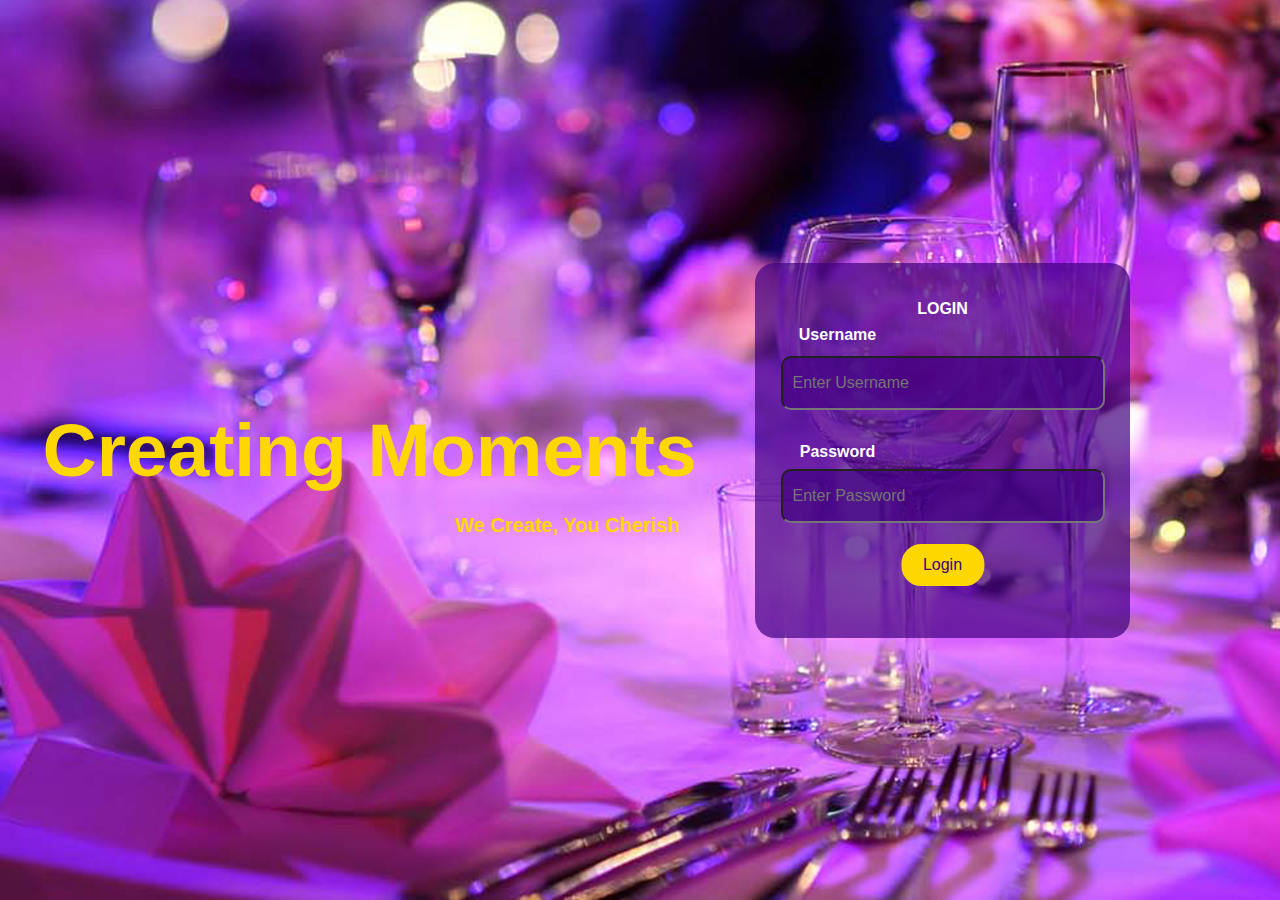
<file: Index.html>
<!DOCTYPE html>
<html lang="en">
<head>
<meta charset="UTF-8">
<meta name="viewport" content="width=device-width, initial-scale=1.0">
<title>Login</title>
<style>
    /* General Styles */
    body {
    margin: 0;
    padding: 0;
    font-family: 'Arial', sans-serif;
    background-color: #f9f6f2; /* Soft beige */
    background-image:url(bg.jpg);
    background-size: cover; /* Ensures the image covers the entire area */
    background-position: center; /* Centers the image */
    background-repeat: no-repeat; /* Prevents the image from repeating */
    background-attachment: fixed;
}

/* Container Layout */
.container {
    display: flex;
    justify-content: flex-end;
    align-items: center;
    height: 100vh;
}

/* Box Styles */
.box {
    position: relative;
    width: 375px;
    height: 375px;
    background-color: rgba(64, 0, 128, 0.7); /* Deep purple with transparency */
    border-radius: 20px;
    margin-right: 150px; /* Adjust as needed */
}

/* Rectangles */
.rectangle, .rectangle-below {
    position: absolute;
    width: 300px;
    height: 50px;
    background-color: rgba(64, 0, 128, 0.7); /* Light beige, slightly transparent */
    border-radius: 10px;
}

.rectangle {
    top: 25%;
    left: 50%;
    transform: translateX(-50%);
}

.rectangle-below {
    top: 55%;
    left: 50%;
    transform: translateX(-50%);
}

/* Labels */
.label, .label-below, .login-label {
    font-weight: bold;
    color: #fff; /* White text for contrast */
}

.label {
    position: absolute;
    top: 17%;
    left: 22%;
    transform: translateX(-50%);
}

.label-below {
    position: absolute;
    top: 48%;
    left: 22%;
    transform: translateX(-50%);
}

/* Title and Slogan */
.title {
    position: absolute;
    top: 50%;
    left: -190%;
    transform: translateY(-50%);
    font-size: 75px;
    font-weight: bold;
    color: #ffd700; /* Warm gold to match the glow effect */
}

.slogan {
    position: absolute;
    top: 70%;
    left: -80%;
    transform: translateY(-50%);
    font-size: 20px;
    font-weight: bold;
    color: #ffd700; /* Warm gold to match the title */
}

/* Login Label */
.login-label {
    position: absolute;
    top: 10%;
    left: 50%;
    transform: translateX(-50%);
    font-weight: bold;
    color: #fff; /* White text */
}

/* Login Button */
.login-button {
    position: absolute;
    top: 75%;
    left: 50%;
    transform: translateX(-50%);
    padding: 10px 20px;
    background-color: #ffd700; /* Gold button */
    color: #400080; /* Deep purple text */
    border: 2px solid #ffd700; /* Border matching button color */
    border-radius: 20px; /* Rounded border */
    cursor: pointer;
    font-size: 16px;
    transition: background-color 0.3s ease;
}

.login-button:hover {
    background-color: #ffe135; /* Lighter gold on hover */
}

/* Input Fields */
input[type="text"], 
input[type="password"] {
    width: 300px;
    height: 30px;
    border-radius: 10px;
    padding: 10px;
    font-size: 16px;
    background-color: rgba(64, 0, 128, 0.7); /* White input background */
}


</style>
</head>
<body>
    <div class="container">
        <div class="box">
            <span class="title">Creating Moments</span>
            <span class="slogan">We Create, You Cherish</span>
            <span class="login-label">LOGIN</span>
            
            <form action="dashboard.html" method="POST">
                <span class="label">Username</span>
                <input class="rectangle" type="text" name="username" placeholder="Enter Username" required>

                <span class="label-below">Password</span>
                <input class="rectangle-below" type="password" name="password" placeholder="Enter Password" required>
                
                <button class="login-button" type="submit">Login</button>
            </form>
        </div>
    </div>
</body>
</html>
</file>
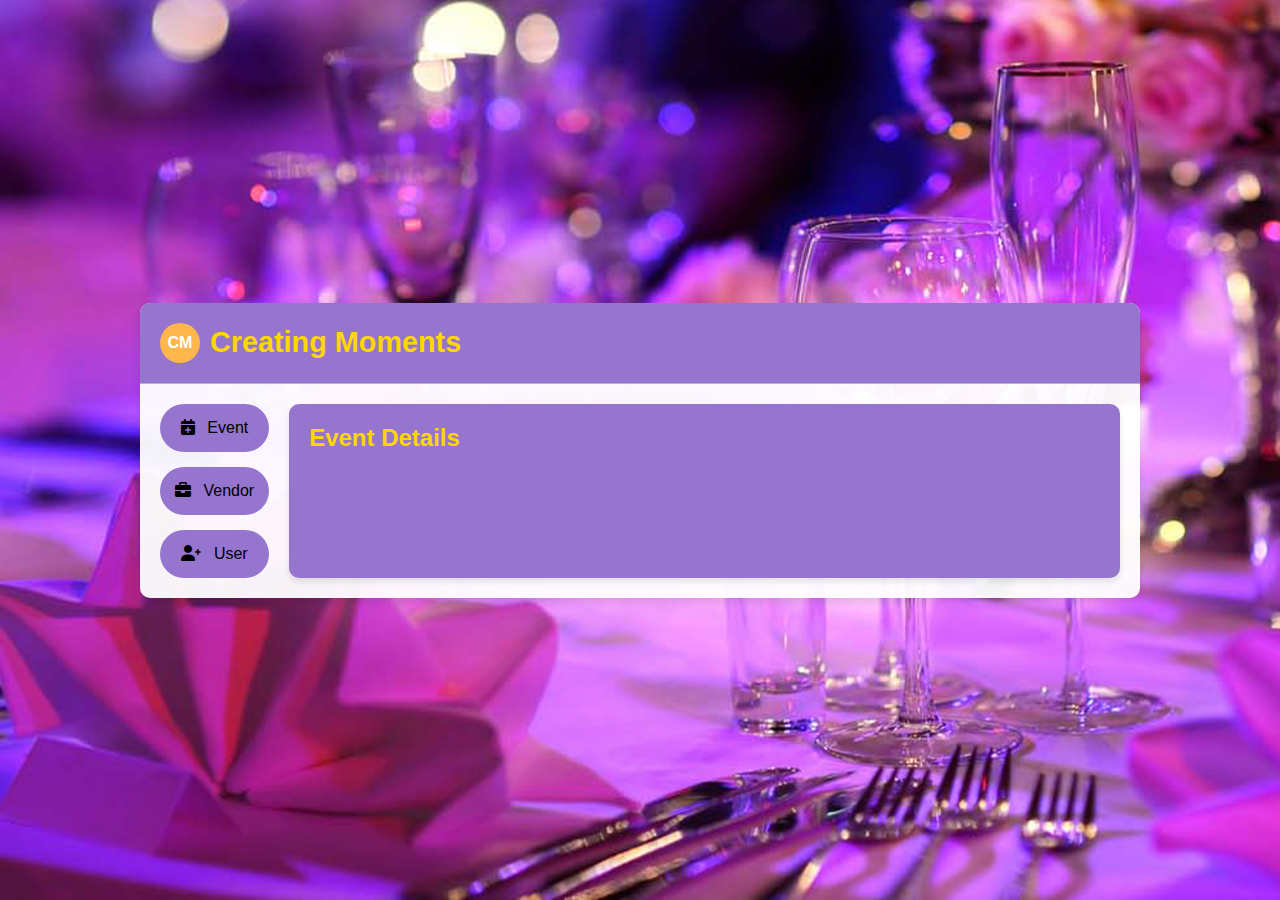
<file: Details.html>
<!DOCTYPE html>
<html lang="en">
<head>
  <meta charset="UTF-8">
  <meta name="viewport" content="width=device-width, initial-scale=1.0">
  <title>Details</Details></title>
  <link href="https://cdnjs.cloudflare.com/ajax/libs/font-awesome/6.0.0-beta3/css/all.min.css" rel="stylesheet">
  <link rel="stylesheet" href="Details.css">
</head>
<body>
  <div class="container">
    <header class="header">
      <div class="logo">
        <span class="circle">CM</span>
      </div>
      <h1>Creating Moments</h1>
    </header>

    <div class="content">
      <div class="sidebar">
        <button class="sidebar-btn" onclick="showForm('event')">
          <i class="fas fa-calendar-plus"></i> Event
        </button>
        <button class="sidebar-btn" onclick="showForm('vendor')">
          <i class="fas fa-briefcase"></i> Vendor
        </button>
        <button class="sidebar-btn" onclick="showForm('user')">
          <i class="fas fa-user-plus"></i> User
        </button>
      </div>

      <div class="form-card" id="form-card">
        <h2 id="form-title">Event Details</h2>
        <form id="dynamic-form">
          <div id="form-content"></div>
        </form>
      </div>
    </div>
  </div>

  <script src="scriptadd.js"></script>
</body>
</html>
</file>
<file: Details.css>
/* Reset and General Styles */
* {
  margin: 0;
  padding: 0;
  box-sizing: border-box;
  font-family: 'Arial', sans-serif;
}

body {
  background-color: #f2f2f2; /* Light grey for a neutral background */
  display: flex;
  justify-content: center;
  align-items: center;
  height: 100vh;
  background-image:url(bg.jpg);
    background-size: cover; /* Ensures the image covers the entire area */
    background-position: center; /* Centers the image */
    background-repeat: no-repeat; /* Prevents the image from repeating */
    background-attachment: fixed;
}

/* Container Layout */
.container {
  width: 80%;
  max-width: 1000px;
  background-color: rgba(255, 255, 255, 0.95); /* White with subtle transparency */
  border-radius: 10px;
  box-shadow: 0 4px 8px rgba(0, 0, 0, 0.1);
  overflow: hidden;
}

/* Header Section */
.header {
  display: flex;
  align-items: center;
  padding: 20px;
  background-color:#9575cd; /* Deep purple */
  border-bottom: 1px solid rgba(200, 200, 200, 0.7); /* Light grey border */
}

.logo .circle {
  background-color: #ffb74d; /* Warm amber */
  color: white;
  font-weight: bold;
  border-radius: 50%;
  width: 40px;
  height: 40px;
  display: flex;
  align-items: center;
  justify-content: center;
  margin-right: 10px;
}

.header h1 {
  font-size: 1.8rem;
  color: #ffd700; /* Gold */
}

/* Content Section */
.content {
  display: flex;
  padding: 20px;
  gap: 20px;
}

/* Sidebar Buttons */
.sidebar {
  display: flex;
  flex-direction: column;
  gap: 15px;
}

.sidebar-btn {
  background-color:#9575cd; /* Deep purple */

  border: none;
  padding: 15px;
  border-radius: 25px;
  cursor: pointer;
  font-size: 1rem;
  transition: background-color 0.3s;
}

.sidebar-btn:hover {
  background-color:#673ab7; /* Deep purple */
  /* Lighter purple on hover */
}

.sidebar-btn i {
  margin-right: 8px;
}

/* Form Card */
.form-card {
  background-color: #9575cd; /* Soft ivory */
  flex: 1;
  padding: 20px;
  border-radius: 10px;
  box-shadow: 0 4px 6px rgba(0, 0, 0, 0.1);
}

.form-card h2 {
  margin-bottom: 15px;
  color: #ffd700; /* Deep brown for headings */
}

.form-card form {
  display: flex;
  flex-direction: column;
  gap: 15px;
}

.form-group {
  display: flex;
  flex-direction: column;
}

.form-group label {
  margin-bottom: 5px;
  font-weight: bold;
  color: #ffd700; /* Deep brown for labels */
}

.form-group input, 
.form-group textarea, 
.form-group select {
  padding: 10px;
  border: 1px solid #c7b299; /* Light taupe border */
  border-radius: 5px;
  background-color: #ffffff; /* White input background */
  font-size: 1rem;
}

textarea {
  resize: none;
  height: 80px;
}

/* Responsive Design */
@media (max-width: 768px) {
  .content {
    flex-direction: column;
  }
}
</file>
